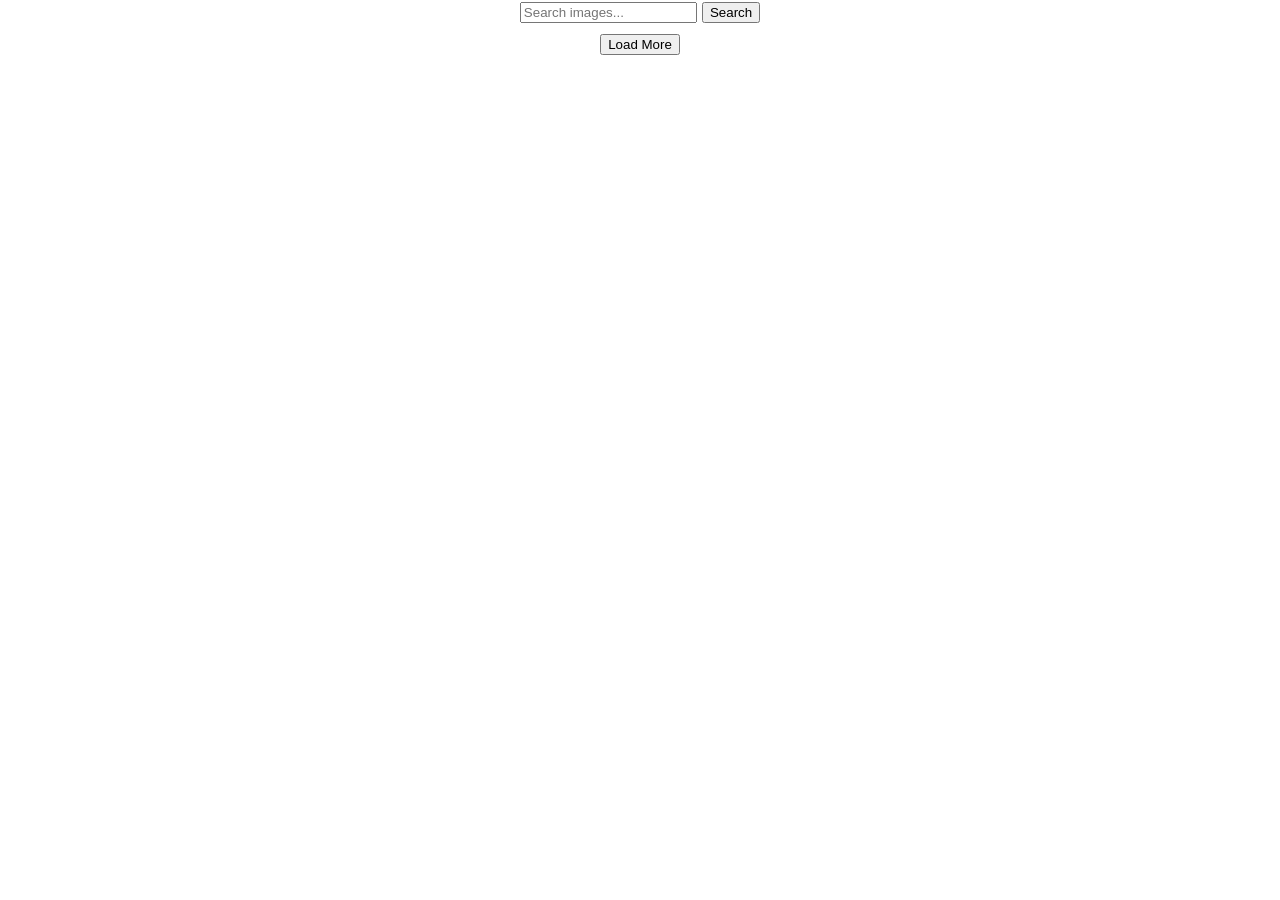
<file: src/index.html>
<!DOCTYPE html>
<html lang="en">
  <head>
    <meta charset="UTF-8" />
    <link rel="icon" type="image/svg+xml" href="/favicon.svg" />
    <meta name="viewport" content="width=device-width, initial-scale=1.0" />
    <title>Vanilla App Template</title>
    <link rel="stylesheet" href="./css/styles.css" />
  </head>
  <body>
    <form class="form">
      <label>
        <input type="text" name="search-text" placeholder="Search images..." required>
      </label>
      <button type="submit">Search</button>
    </form>
    <ul class="gallery"></ul>
    <span class="loader"></span>
    <button class="load-more">Load More</button>
    
    <script type="module" src="./main.js"></script>
  </body>
</html>
</file>
<file: src/css/styles.css>
/**
  |============================
  | include css partials with
  | default @import url()
  |============================
*/
/* Common styles */
@import url('./reset.css');
@import url('./base.css');
@import url('./container.css');
@import url('./animations.css');

/* Sections style */
@import url('./header.css');
@import url('./vite-promo.css');
@import url('./badges.css');
@import url('./back-link.css');
@import url('./footer.css');
</file>
